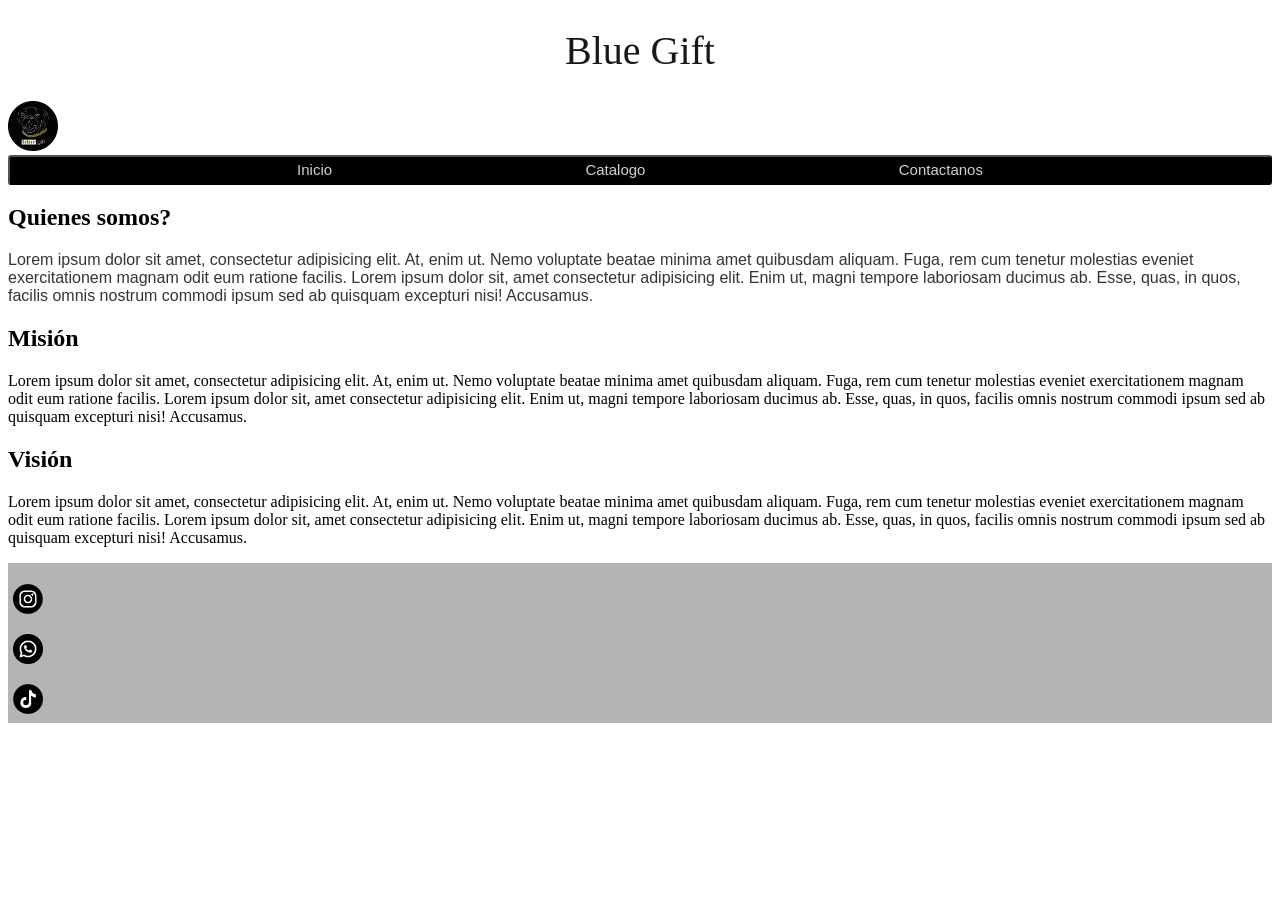
<file: HTML/index.html>
<!DOCTYPE html>
<html>
<head>
    <title>BlueGift</title>
    <link rel="stylesheet" href="../CSS/style.css">
    <link rel="stylesheet" href="../CSS/Tipografias.css">
</head>
<body>
    <h1>Blue Gift</h1>
    <div class="logo">
        <img class="logo_bluegift" src="../Imagenes/Logo bluegift.png" alt="Logo Bluegift">
    </div>
    <button class="menu">
        <a class="barra_inicio" href="index.html">Inicio</a>
        <a class="barra_inicio" href="catalogo.html">Catalogo</a>
        <a class="barra_inicio" href="contacto.html">Contactanos</a>
    </button>
    <h2 class="quienes somos">Quienes somos?</h2>
    <p class="quienes_somos_p">
        Lorem ipsum dolor sit amet, consectetur adipisicing elit. At, enim ut. Nemo voluptate beatae minima amet quibusdam aliquam. Fuga, rem cum tenetur molestias eveniet exercitationem magnam odit eum ratione facilis. Lorem ipsum dolor sit, amet consectetur adipisicing elit. Enim ut, magni tempore laboriosam ducimus ab. Esse, quas, in quos, facilis omnis nostrum commodi ipsum sed ab quisquam excepturi nisi! Accusamus.
    </p>
    <h2 class="mision">Misión</h2>
    <p class="mision_p">
        Lorem ipsum dolor sit amet, consectetur adipisicing elit. At, enim ut. Nemo voluptate beatae minima amet quibusdam aliquam. Fuga, rem cum tenetur molestias eveniet exercitationem magnam odit eum ratione facilis. Lorem ipsum dolor sit, amet consectetur adipisicing elit. Enim ut, magni tempore laboriosam ducimus ab. Esse, quas, in quos, facilis omnis nostrum commodi ipsum sed ab quisquam excepturi nisi! Accusamus.
    </p>
    <h2 class="vision">Visión</h2>
    <p class="vision_p">
        Lorem ipsum dolor sit amet, consectetur adipisicing elit. At, enim ut. Nemo voluptate beatae minima amet quibusdam aliquam. Fuga, rem cum tenetur molestias eveniet exercitationem magnam odit eum ratione facilis. Lorem ipsum dolor sit, amet consectetur adipisicing elit. Enim ut, magni tempore laboriosam ducimus ab. Esse, quas, in quos, facilis omnis nostrum commodi ipsum sed ab quisquam excepturi nisi! Accusamus.
    </p>
    <footer class="food">
        <p class="relleno_food"></p>
        <a href="https://www.instagram.com/bluegift_cuu?igsh=MW11aG1lMnQyNW1uNQ==" target="_blank">
            <img class="logo_ig" src="../Imagenes/instagram.png" alt="Instagram">
        </a>
        <p class="relleno_food"></p>
        <a href="https://wa.me/6144678911?text=Me+pueden+compartir+el+catalogo" target="_blank">
            <img class="logo_wpp" src="../Imagenes/whatsapp.png" alt="Whatsapp">
        </a>
        <p class="relleno_food"></p>
        <a href="" target="_blank">
            <img class="logo_tiktok" src="../Imagenes/tiktok.png" alt="Tiktok">
        </a>
    </footer>

</html>
</file>
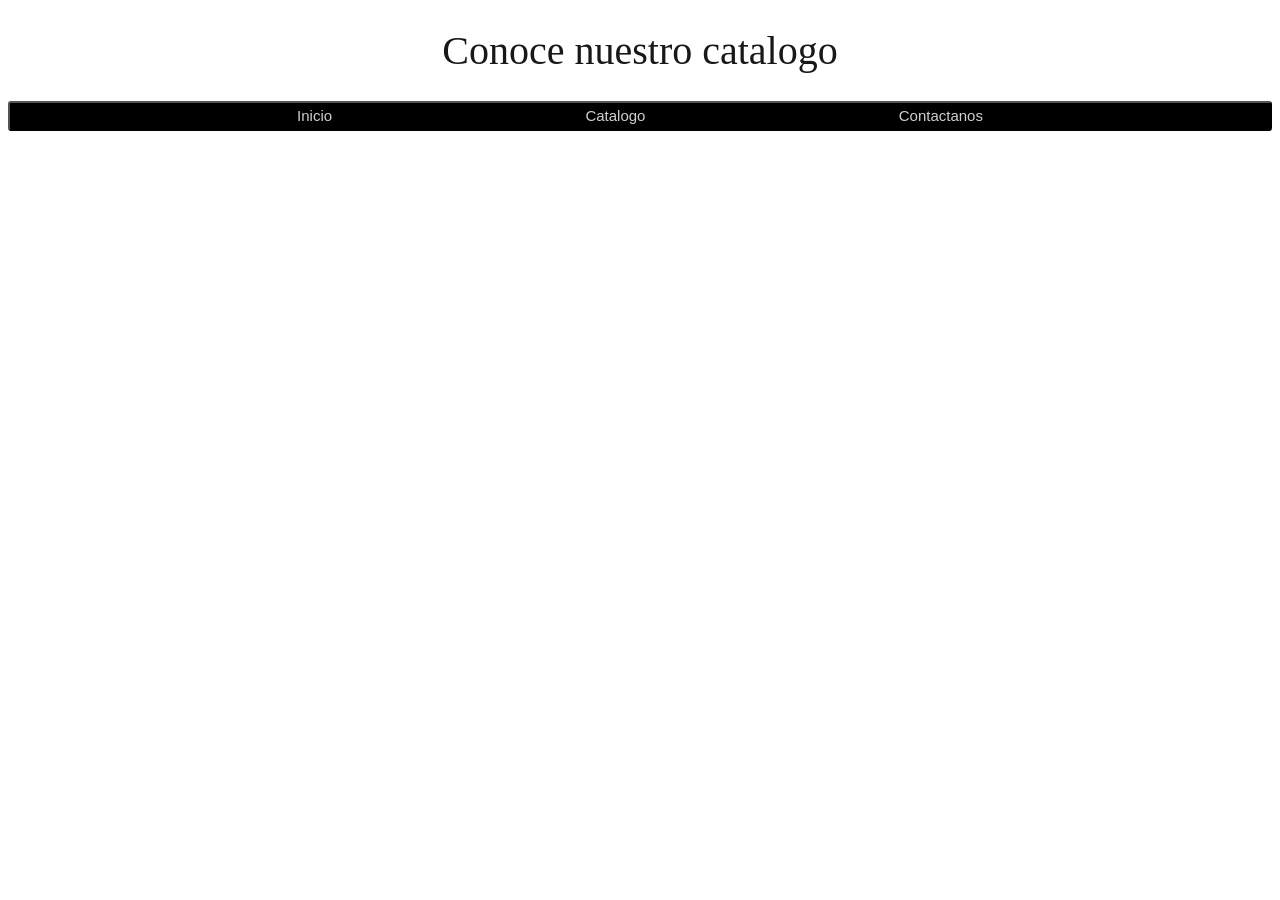
<file: HTML/catalogo.html>
<!DOCTYPE html>
<html>
<head>
    <title>Catalogo</title>
    <link rel="stylesheet" href="../CSS/style.css">
    <link rel="stylesheet" href="../CSS/Tipografias.css">
</head>
<h1>Conoce nuestro catalogo</h1>
    <button class="menu">
        <a class="barra_inicio" href="index.html">Inicio</a>
        <a class="barra_inicio" href="catalogo.html">Catalogo</a>
        <a class="barra_inicio" href="contacto.html">Contactanos</a>
    </button>
<body>
    
</body>
</html>
</file>
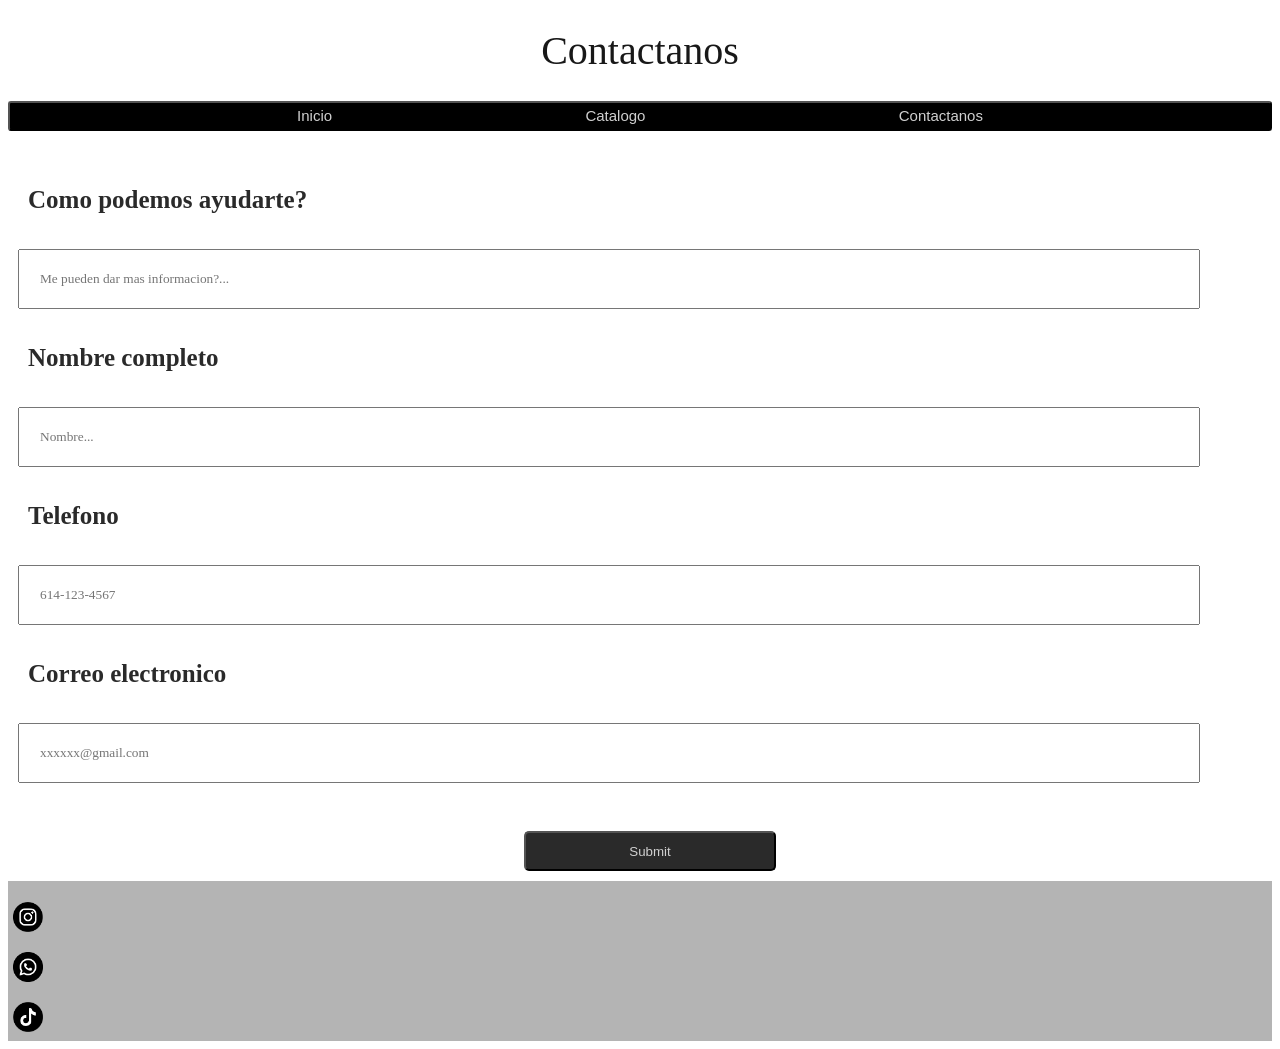
<file: HTML/contacto.html>
<!DOCTYPE html>
<html>
<head>
    <title>Contacto</title>
    <link rel="stylesheet" href="../CSS/style.css">
    <link rel="stylesheet" href="../CSS/Tipografias.css">
</head>
<h1>Contactanos</h1>
    <button class="menu">
        <a class="barra_inicio" href="index.html">Inicio</a>
        <a class="barra_inicio" href="catalogo.html">Catalogo</a>
        <a class="barra_inicio" href="contacto.html">Contactanos</a>
    </button>
<body>
    <form class="formulario">
        <h3 class="texto_formulario">Como podemos ayudarte?</h3>
        <input class="formulario_input" type="text" placeholder="Me pueden dar mas informacion?..." required>
        <h3 class="texto_formulario">Nombre completo</h3>
        <input class="formulario_input" type="text" placeholder="Nombre..." required>
        <h3 class="texto_formulario">Telefono</h3>
        <input class="formulario_input" type="text" placeholder="614-123-4567" required minlength="10">
        <h3 class="texto_formulario">Correo electronico</h3>
        <input class="formulario_input" type="email" placeholder="xxxxxx@gmail.com" required>
        <h3 class="texto_formulario_submit"></h3>
        <input class="formulario_input_submit_button" type="submit">
    </form>
    <footer class="food">
        <p class="relleno_food"></p>
        <a href="https://www.instagram.com/bluegift_cuu?igsh=MW11aG1lMnQyNW1uNQ==" target="_blank">
            <img class="logo_ig" src="../Imagenes/instagram.png" alt="Instagram">
        </a>
        <p class="relleno_food"></p>
        <a href="https://wa.me/6144678911?text=Me+pueden+compartir+el+catalogo" target="_blank">
            <img class="logo_wpp" src="../Imagenes/whatsapp.png" alt="Whatsapp">
        </a>
        <p class="relleno_food"></p>
        <a href="" target="_blank">
            <img class="logo_tiktok" src="../Imagenes/tiktok.png" alt="Tiktok">
        </a>
    </footer>
</body>
</html>
</file>
<file: CSS/style.css>
h1{
    color: rgb(24, 24, 24);
    font-family: rosa_blod;
    text-align: center;
    font-weight: 900;
    font-weight:normal;
    font-size: 40px;
}
.logo{
    width: 50px;
    text-align: left;
    margin-top: 0px;
}
.logo_bluegift{
    width: 50px;
}
.quienes_somos_p{
    color: rgba(48, 48, 48, 0.979);
    font-family: 'Segoe UI', Tahoma, Geneva, Verdana, sans-serif;

}
.linkwpp{
    color: rgb(255, 255, 255);
    text-decoration: none;
}

.barra_inicio{
    color: rgb(208, 208, 208);
    font-family:'Lucida Sans', 'Lucida Sans Regular', 'Lucida Grande', 'Lucida Sans Unicode', Geneva, Verdana, sans-serif ;
    font-weight: 400;
    font-size: 15px;
    text-decoration: none;
    padding-left: 10%;
    padding-right: 10%;
    align-content: center;
}
.menu{
    background-color: black;
    width: 100%;
    height: 30px;
    border-radius: 3px;
}
.formulario{
padding: 10px;
padding-top: 20px;
width: 100%;
}
.formulario_input{
    font-family: rosa_regular;
    padding: 20px;
    width: 90%;
}
.formulario_input_submit_button{
    background-color: rgb(42, 42, 42);
    color:rgb(208, 208, 208);
    width: 20%;
    height: 40px;
    margin-left: 40%;
    margin-top: 30px;
    border-radius: 5px;
}
.texto_formulario{
    color: rgb(42, 42, 42);
    font-size: 25px;
    padding: 10px;
    font-family:rosa_regular;
    font-weight: bold;
}
.food{
background-color: rgb(180, 180, 180);
padding: 5px;
}
.logo_ig{
    width: 30px;
}
.logo_wpp{
    width: 30px;
}
.logo_tiktok{
    width: 30px;
}
</file>
<file: CSS/Tipografias.css>
@font-face {
    font-family: brodway;
    src: url(../Tipografias/WalkingBroadwayDEMO.otf);
    font-weight: 400;
}
@font-face {
    font-family: rasa_regular;
    src: url(../Tipografias/Rasa/Rasa-Regular.ttf);
    font-weight: 400;
}
@font-face {
    font-family: rasa_italic;
    src: url(../Tipografias/Rasa/Rasa-Italic.ttf);
    font-weight: 400;
}
@font-face {
    font-family: rasa_medium;
    src: url(../Tipografias/Rasa/Rasa-Medium.ttf);
    font-weight: 600;
}
@font-face {
    font-family: rasa_blod;
    src: url(../Tipografias/Rasa/Rasa-Bold.ttf);
    font-weight: 900;
}
</file>
